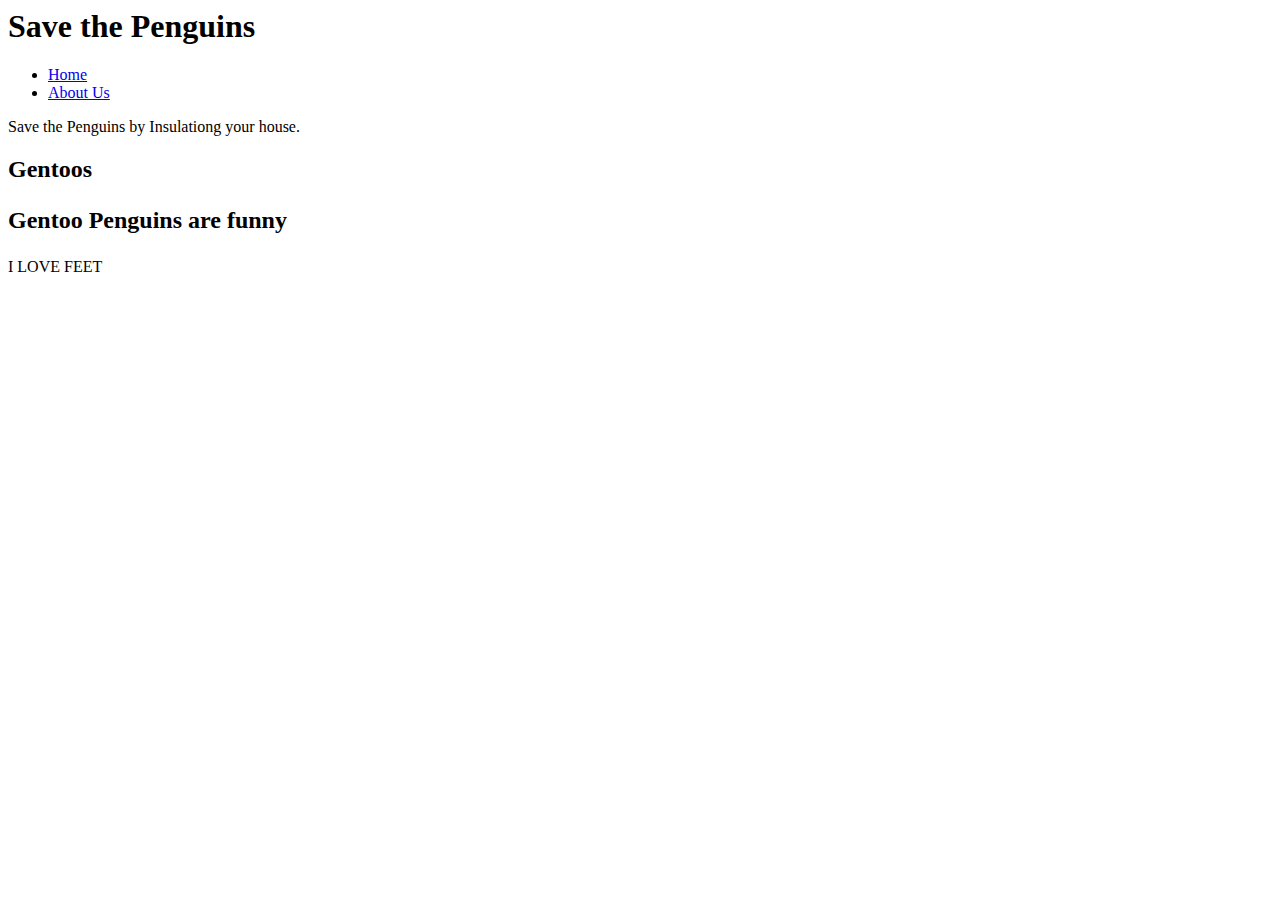
<file: codefellow101.html>
<html>
  <head>
    <title>Save the Penguins</title>
</head>
<body>
    <header>
      <h1>Save the Penguins</>
    </header>
    <nav>
      <ul>
        <li><a href="index.html">Home</a></li>
        <li><a href="index.html">About Us</a></li>
      </ul>
    </nav>
    <section>
      <p>
      Save the Penguins by Insulationg your house.
      <p/>
      <h2>Gentoos<h2/>
      <p>Gentoo Penguins are funny</p>
    </section>
    <footer>
      <p>I LOVE FEET</p>
    </footer>
  </body>
<html/>
</file>
